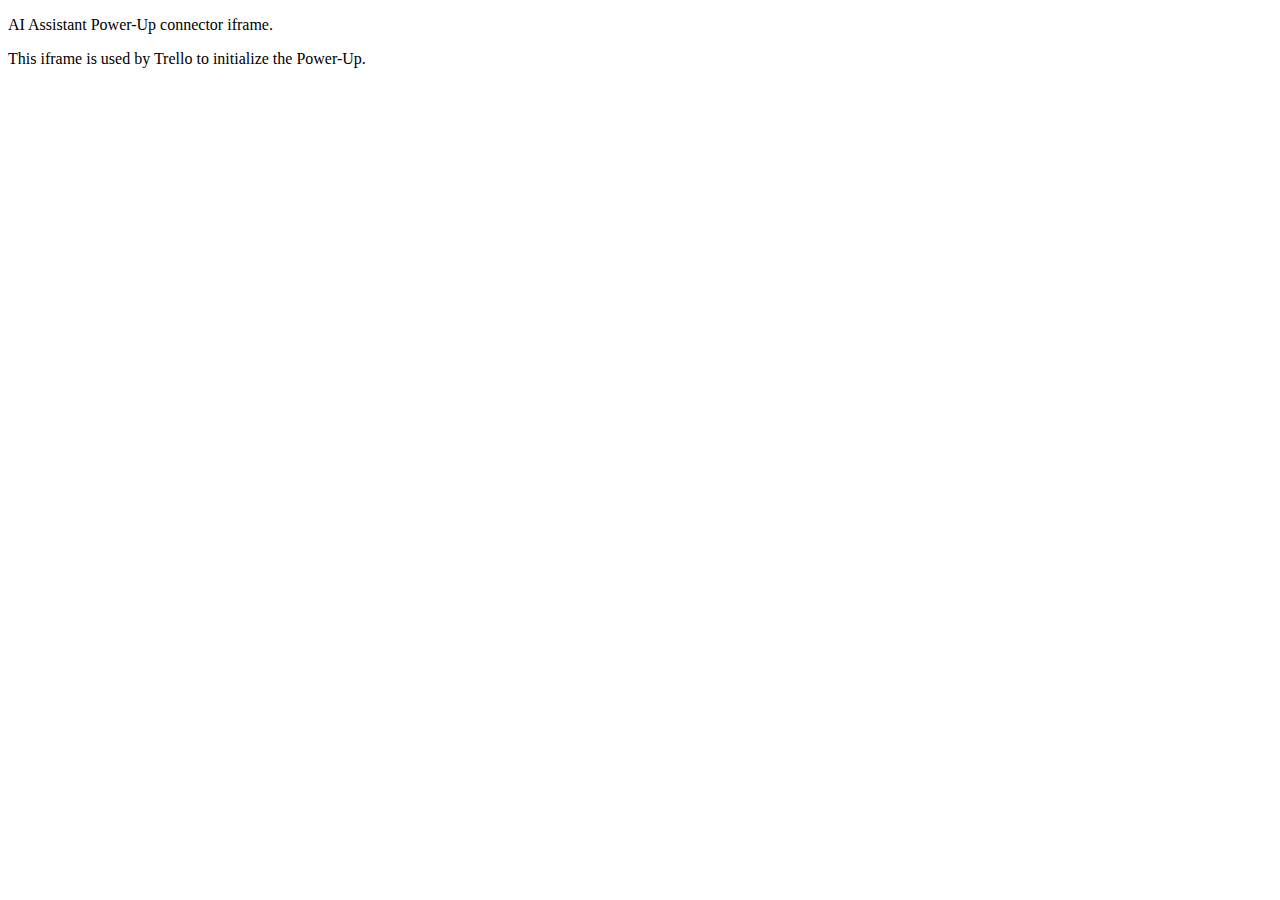
<file: index.html>
<!DOCTYPE html>
<html lang="en">
<head>
    <meta charset="UTF-8">
    <meta name="viewport" content="width=device-width, initial-scale=1.0">
    <title>AI Assistant Base Connector</title>
    <script src="https://p.trellocdn.com/power-up.min.js"></script>
</head>
<body>
    <p>AI Assistant Power-Up connector iframe.</p>
    <p>This iframe is used by Trello to initialize the Power-Up.</p>
    <script>
        console.log("Simple AI Button: Base connector iframe (index.html) loaded.");
        // No need to initialize anything here usually
    </script>
</body>
</html>
</file>
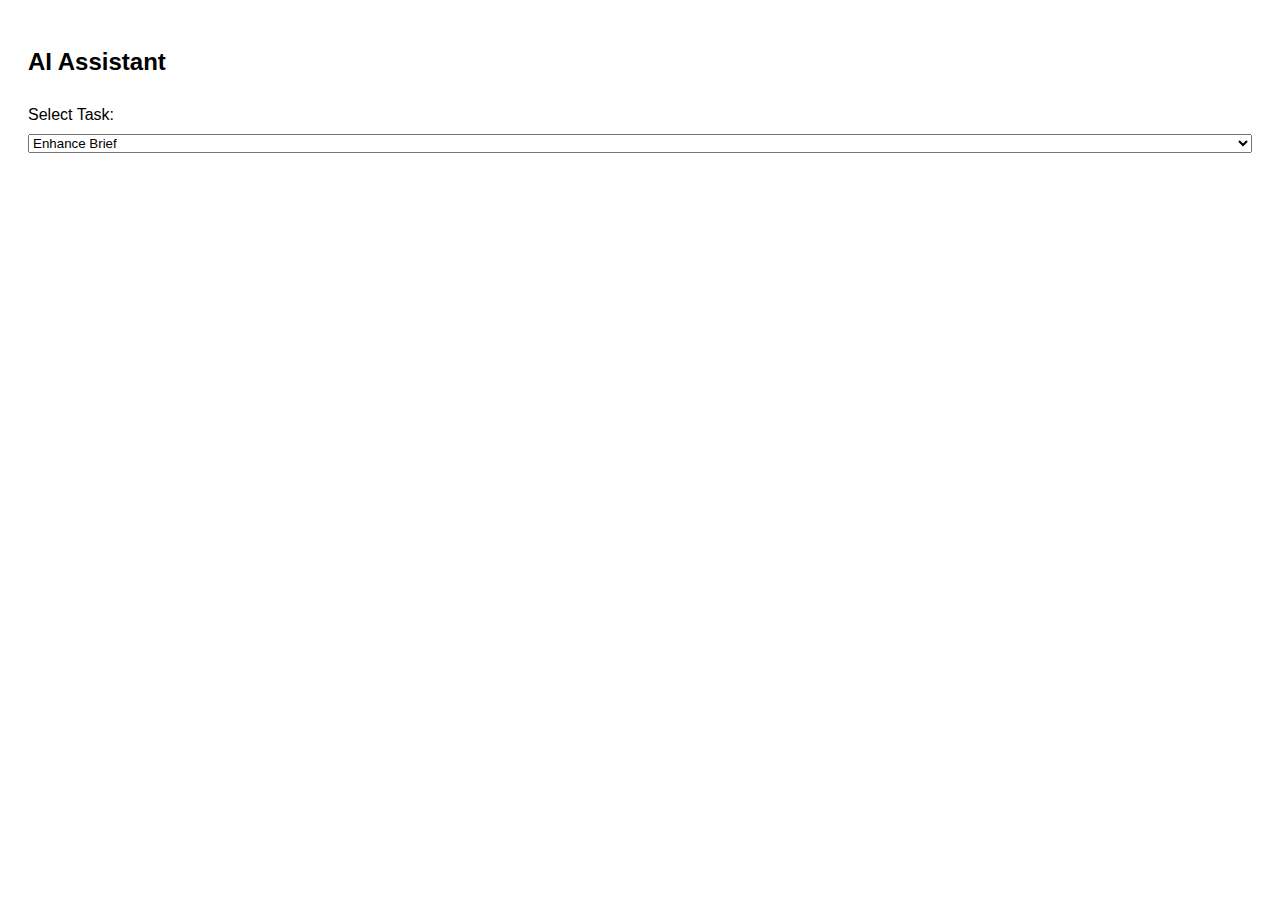
<file: frontend/index.html>
<!DOCTYPE html>
<html>
<head>
  <meta charset="utf-8">
  <title>AI Assistant Modal</title>
  <link rel="stylesheet" href="styles.css">
</head>
<body>
  <div id="modal-content">
    <h2>AI Assistant</h2>
    <label for="function-select">Select Task:</label>
    <select id="function-select">
      <option value="enhanceBrief">Enhance Brief</option>
      <option value="summarizeComments">Summarize Comments</option>
      <option value="generateTodos">Generate To-Dos</option>
      <option value="suggestDeadline">Suggest Deadline</option>
      <option value="summarizeCard">Summarize Card</option>
    </select>
    <div id="output"></div>
  </div>
  <script src="modal.js"></script>
</body>
</html>
</file>
<file: frontend/styles.css>
body {
  font-family: sans-serif;
  padding: 20px;
}

#modal-content {
  display: flex;
  flex-direction: column;
  gap: 10px;
}
</file>
